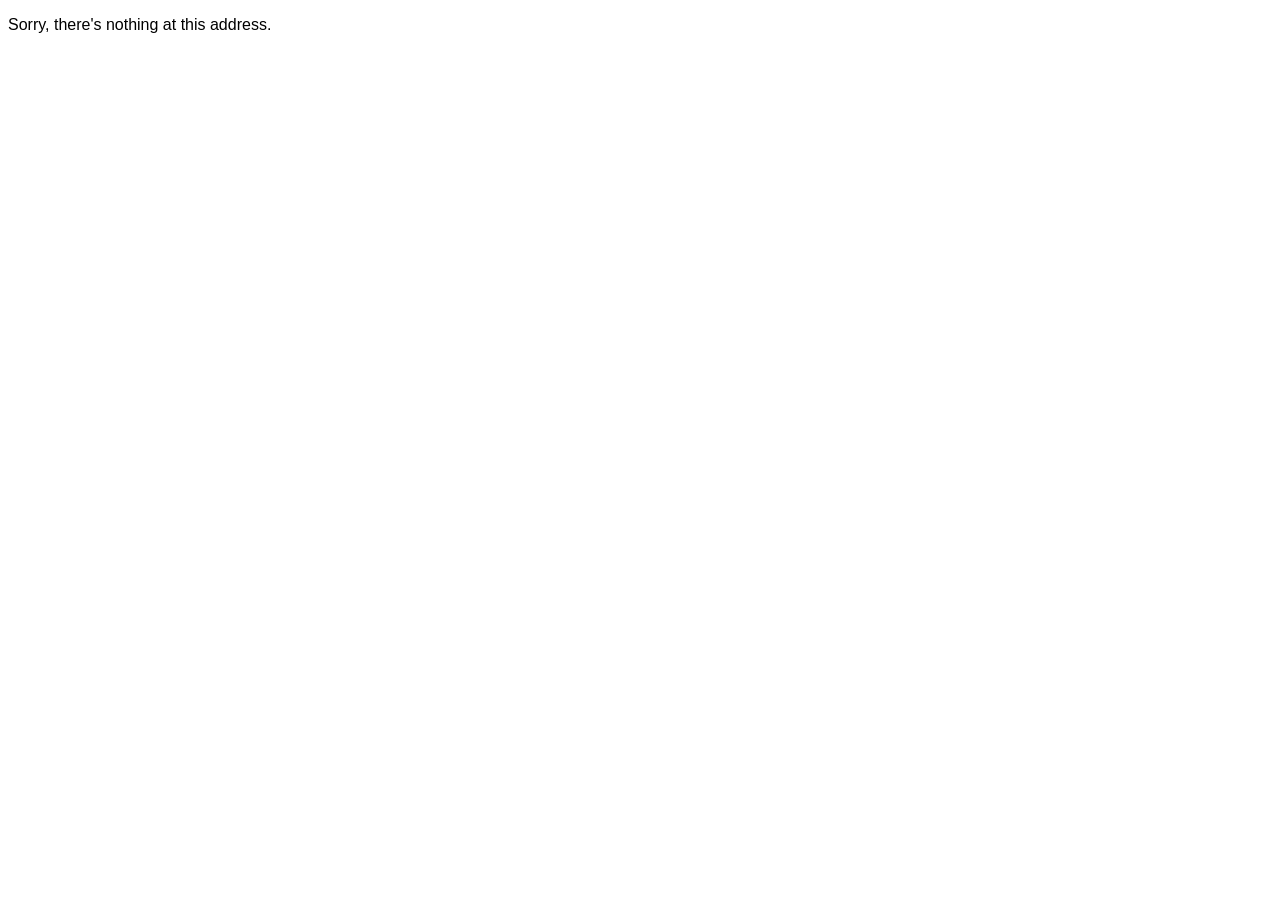
<file: src/Client/wwwroot/index.html>
﻿<!DOCTYPE html>
<html>

<head>
    <meta charset="utf-8" />
    <meta name="viewport" content="width=device-width, initial-scale=1.0, maximum-scale=1.0, user-scalable=no" />
    <title>Occam Lumen</title>
    <base href="/" />
    <link href="css/app.css" rel="stylesheet" />
    
    <script src="js/browserHelpers.js"></script>

    <link id="favicon" rel="icon" href="favicons/favicon.ico"/>
</head>

<body>
    <app></app>

    <div id="blazor-error-ui">
        An unhandled error has occurred.
        <a href="" class="reload">Reload</a>
        <a class="dismiss">🗙</a>
    </div>
    <script src="_framework/blazor.webassembly.js"></script>
</body>

</html>
</file>
<file: src/Client/wwwroot/css/app.css>
html, body {
    font-family: 'Helvetica Neue', Helvetica, Arial, sans-serif;
}

.invalid {
    outline: 1px solid red;
}

.validation-message {
    color: red;
}

#blazor-error-ui {
    background: lightyellow;
    bottom: 0;
    box-shadow: 0 -1px 2px rgba(0, 0, 0, 0.2);
    display: none;
    left: 0;
    padding: 0.6rem 1.25rem 0.7rem 1.25rem;
    position: fixed;
    width: 100%;
    z-index: 1000;
}

#blazor-error-ui .dismiss {
    cursor: pointer;
    position: absolute;
    right: 0.75rem;
    top: 0.5rem;
}
</file>
